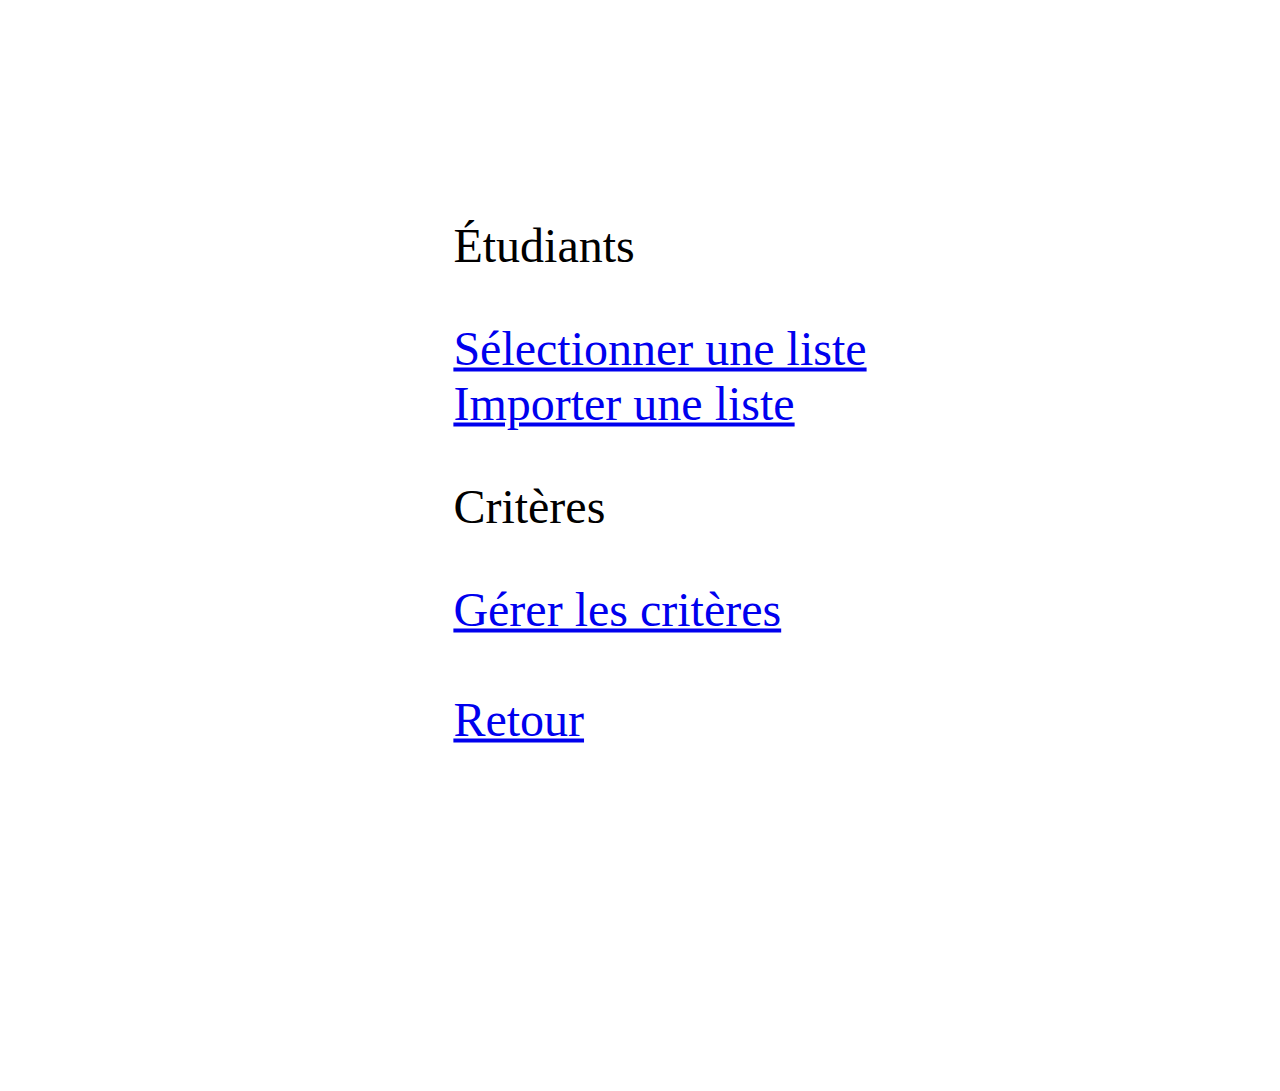
<file: admin.html>
<!DOCTYPE html>
<html lang="en">

<head>
    <meta charset="UTF-8">
    <title>Admin</title>
    <link href="https://cdn.jsdelivr.net/npm/bootstrap@5.0.2/dist/css/bootstrap.min.css" rel="stylesheet"
        integrity="sha384-EVSTQN3/azprG1Anm3QDgpJLIm9Nao0Yz1ztcQTwFspd3yD65VohhpuuCOmLASjC" crossorigin="anonymous">
    <link rel="stylesheet" href="style.css">
</head>

<body>
    <ul class="listePages">
        <p>Étudiants</p>
        <li><a href="classesList.html">Sélectionner une liste</a></li>
        <li><a href="adminDepot.html">Importer une liste</a></li>
        <p>Critères</p>
        <li><a href="criteres.html">Gérer les critères</a></li>
        <br />
        <li><a href="index.html">Retour</a></li>
    </ul>
</body>

</html>
</file>
<file: style.css>
body{
    display: flex;
    flex-direction: column;
    align-items: center;
    justify-content: center;
    font-size: 3rem;
}

ul{
    list-style: none;
}

.listePages, #importList{
    margin-top: 50vh;
    transform: translateY(-50%);
}
.btnExport{
    width: 100%;
    font-size: 3rem;
}

.slider{
    width: 100%;
}

.editBtn, .btnRetour {
    font-size: 3rem;
}

.left {
    display: flex;
}

.right {
    display: flex;
    justify-content: space-between;
    width: 300px;
}

.list {
    list-style: none;
}

.item {
    display: flex;
    justify-content: space-between;
    align-items: center;
    width: 600px;
}

.input-nom {
    width: 350px;
}

input[type=range] {
    -webkit-appearance: none;
    margin: 18px 0;
    width: 100hv;
}

input[type=range]:focus {
    outline: none;
}

input[type=range]::-webkit-slider-runnable-track {
    width: 100%;
    height: 8.4px;
    cursor: pointer;
    animate: 0.2s;
    box-shadow: 1px 1px 1px #000000, 0px 0px 1px #0d0d0d;
    background: #3071a9;
    border-radius: 1.3px;
    border: 0.2px solid #010101;
}

input[type=range]::-webkit-slider-thumb {
    box-shadow: 1px 1px 1px #000000, 0px 0px 1px #0d0d0d;
    border: 1px solid #000000;
    height: 36px;
    width: 16px;
    border-radius: 3px;
    background: #ffffff;
    cursor: pointer;
    -webkit-appearance: none;
    margin-top: -14px;
}

input[type=range]:focus::-webkit-slider-runnable-track {
    background: #367ebd;
}

input[type=range]::-moz-range-track {
    width: 100%;
    height: 8.4px;
    cursor: pointer;
    animate: 0.2s;
    box-shadow: 1px 1px 1px #000000, 0px 0px 1px #0d0d0d;
    background: #3071a9;
    border-radius: 1.3px;
    border: 0.2px solid #010101;
}

input[type=range]::-moz-range-thumb {
    box-shadow: 1px 1px 1px #000000, 0px 0px 1px #0d0d0d;
    border: 1px solid #000000;
    height: 36px;
    width: 16px;
    border-radius: 3px;
    background: #ffffff;
    cursor: pointer;
}

input[type=range]::-ms-track {
    width: 100%;
    height: 8.4px;
    cursor: pointer;
    animate: 0.2s;
    background: transparent;
    border-color: transparent;
    border-width: 16px 0;
    color: transparent;
}

input[type=range]::-ms-fill-lower {
    background: #2a6495;
    border: 0.2px solid #010101;
    border-radius: 2.6px;
    box-shadow: 1px 1px 1px #000000, 0px 0px 1px #0d0d0d;
}

input[type=range]::-ms-fill-upper {
    background: #3071a9;
    border: 0.2px solid #010101;
    border-radius: 2.6px;
    box-shadow: 1px 1px 1px #000000, 0px 0px 1px #0d0d0d;
}

input[type=range]::-ms-thumb {
    box-shadow: 1px 1px 1px #000000, 0px 0px 1px #0d0d0d;
    border: 1px solid #000000;
    height: 36px;
    width: 16px;
    border-radius: 3px;
    background: #ffffff;
    cursor: pointer;
}

input[type=range]:focus::-ms-fill-lower {
    background: #3071a9;
}

input[type=range]:focus::-ms-fill-upper {
    background: #367ebd;
}
</file>
